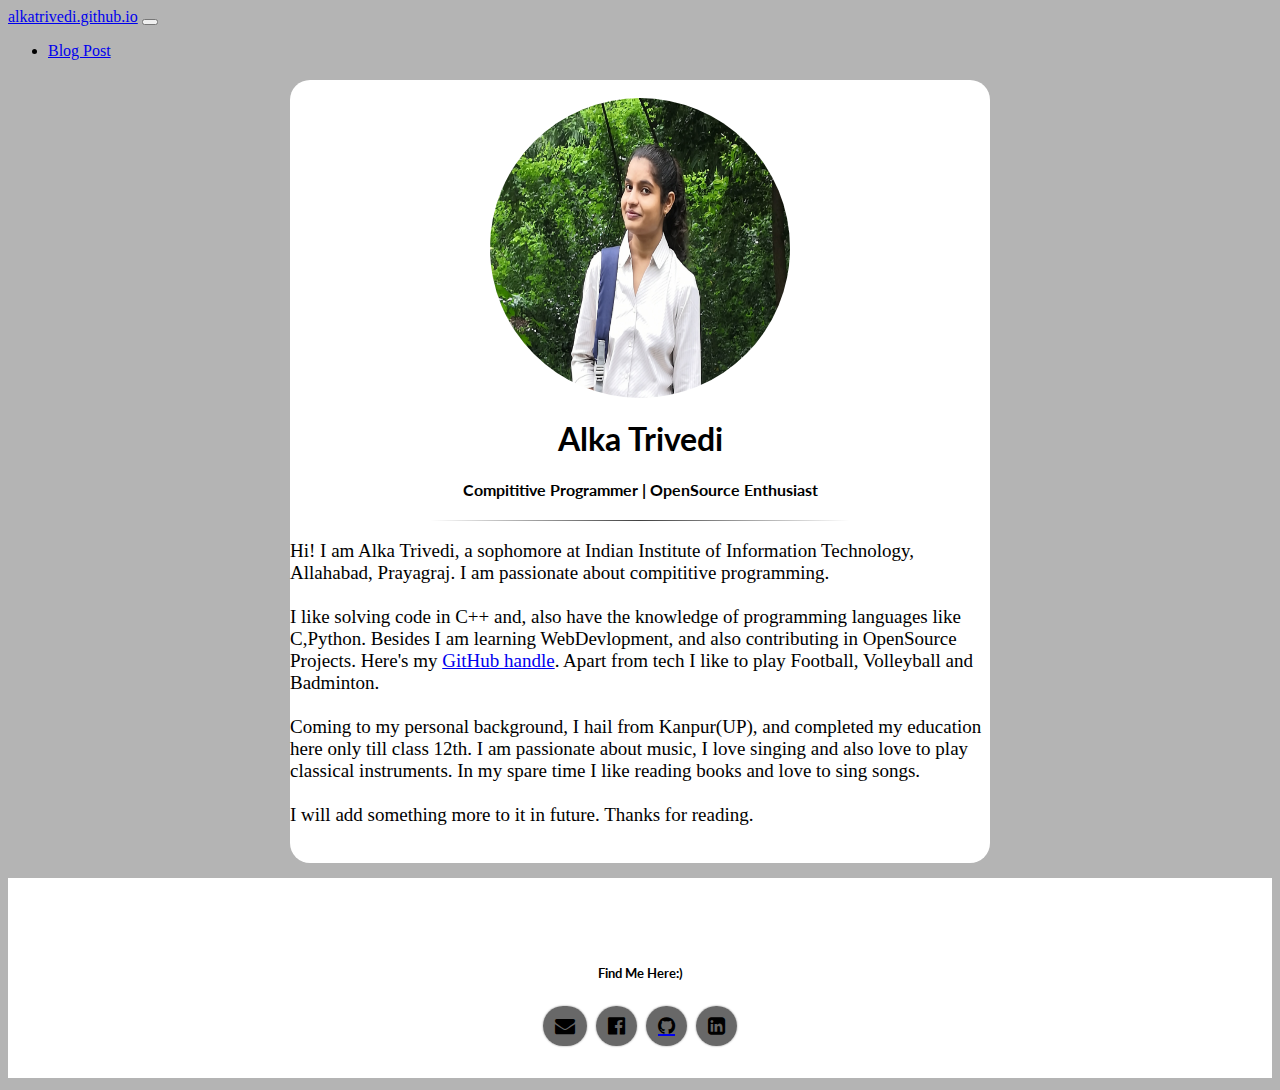
<file: index.html>
<!DOCTYPE html>
<html>
<head>
	<title>ALKA TRIVEDI</title>
	<meta name="viewport" content="width=device-width, initial-scale=1.0">
	<link rel="stylesheet" href="https://stackpath.bootstrapcdn.com/bootstrap/4.5.0/css/bootstrap.min.css" integrity="sha384-9aIt2nRpC12Uk9gS9baDl411NQApFmC26EwAOH8WgZl5MYYxFfc+NcPb1dKGj7Sk" crossorigin="anonymous">
  	<script src="https://code.jquery.com/jquery-3.5.1.slim.min.js" integrity="sha384-DfXdz2htPH0lsSSs5nCTpuj/zy4C+OGpamoFVy38MVBnE+IbbVYUew+OrCXaRkfj" crossorigin="anonymous"></script>
	<script src="https://cdn.jsdelivr.net/npm/popper.js@1.16.0/dist/umd/popper.min.js" integrity="sha384-Q6E9RHvbIyZFJoft+2mJbHaEWldlvI9IOYy5n3zV9zzTtmI3UksdQRVvoxMfooAo" crossorigin="anonymous"></script>
	<script src="https://stackpath.bootstrapcdn.com/bootstrap/4.5.0/js/bootstrap.min.js" integrity="sha384-OgVRvuATP1z7JjHLkuOU7Xw704+h835Lr+6QL9UvYjZE3Ipu6Tp75j7Bh/kR0JKI" crossorigin="anonymous"></script>
	<link rel="stylesheet" type="text/css" href="index.css">
	<link rel="stylesheet" href="https://cdnjs.cloudflare.com/ajax/libs/font-awesome/4.7.0/css/font-awesome.min.css">
	<link href="https://fonts.googleapis.com/css2?family=Raleway&display=swap" rel="stylesheet">
	<link href="https://fonts.googleapis.com/css2?family=Lato:wght@700&display=swap" rel="stylesheet">
</head>
<body>
	<nav class="navbar navbar-expand-lg navbar-light bg-light">
		<div class="container">
			<a class="navbar-brand" href="https://alkatrivedi.github.io/">alkatrivedi.github.io</a>
	  			<button class="navbar-toggler" type="button" data-toggle="collapse" data-target="#navbarSupportedContent" aria-controls="navbarSupportedContent" aria-expanded="false" aria-label="Toggle navigation">
	    		<span class="navbar-toggler-icon"></span>
	  			</button>

	  		<div class="collapse navbar-collapse" id="navbarSupportedContent">
	    		<ul class="navbar-nav ml-auto">
	      			<li class="nav-item active">
	        			<a class="nav-link" href="https://alkatrivedi.github.io/">Blog Post<span class="sr-only">(current)</span></a>
	      			</li>
	    		</ul>
	  		</div>
		</div>
	</nav>

<div class="container" id="content">
	<br>
	<img src="alka.jpg" style="width:300px;height:300px;border-radius:60%; display:block;margin-left:auto;margin-right:auto;" class="img-thumbnail">
	<h1>Alka Trivedi</h1>
	<h4>Compititive Programmer | OpenSource Enthusiast</h4>
	<hr>
	<div>
		<p>
			Hi! I am Alka Trivedi, a sophomore at Indian Institute of Information Technology, Allahabad, Prayagraj.
			I am passionate about compititive programming.<br><br>
			I like solving code in C++ and, also have the knowledge of programming languages like C,Python. Besides I am learning WebDevlopment, and also contributing in OpenSource Projects. Here's my <a href="https://github.com/alkatrivedi"> GitHub handle</a>. Apart from tech I like to play Football, Volleyball and Badminton.

			<br><br>

			Coming to my personal background, I hail from Kanpur(UP), and completed my education here only till class 12th. I am passionate about music, I love singing and also love to play classical instruments. In my spare time I like reading books and love to sing songs.

			<br><br>

			I will add something more to it in future. Thanks for reading.
		</p>
		<br>
	</div>
</div>
	<div class="footer">
		<ul class="icons center">
			<div class="footer-style">
				<h6>Find Me Here:)</h6>
	    		<li><a href="mailto:alkatrivedi12dec@gmail.com" target="blank"><i class="fa fa-envelope" aria-hidden="true" title="gmail"></i></a></li>
	    		<li><a href="https://www.facebook.com/alka.trivedi.549" target="blank"><i class="fa fa-facebook-official" aria-hidden="true" title="facebook"></i></a></li>
	    		<li><a href="https://github.com/alkatrivedi" target="blank"><i class="fa fa-github" aria-hidden="true" title="github"></i></a></li>
	    		<li><a href="https://www.linkedin.com/in/alka-trivedi" target="blank"><i class="fa fa-linkedin-square" aria-hidden="true" title="Linkedin"></i></a></li>
			</div>
		</ul>
	</div>
</body>
</html>
</file>
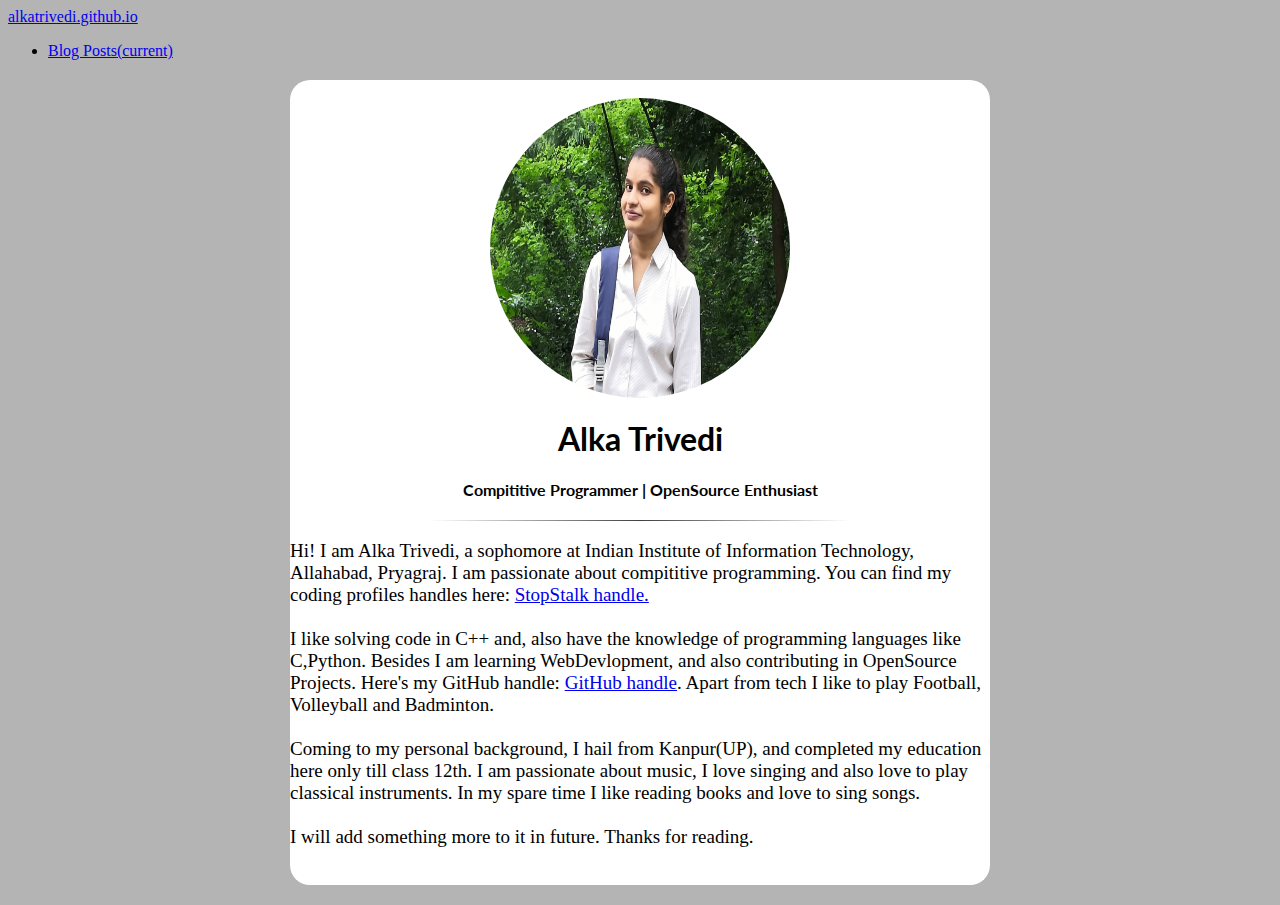
<file: profile.html>
<!DOCTYPE html>
<html>
<head>
	<title>ALKA TRIVEDI</title>
	<link rel="stylesheet" href="https://stackpath.bootstrapcdn.com/bootstrap/4.5.0/css/bootstrap.min.css" integrity="sha384-9aIt2nRpC12Uk9gS9baDl411NQApFmC26EwAOH8WgZl5MYYxFfc+NcPb1dKGj7Sk" crossorigin="anonymous">
	<script src="https://stackpath.bootstrapcdn.com/bootstrap/4.5.0/js/bootstrap.min.js" integrity="sha384-OgVRvuATP1z7JjHLkuOU7Xw704+h835Lr+6QL9UvYjZE3Ipu6Tp75j7Bh/kR0JKI" crossorigin="anonymous"></script>
	<link rel="stylesheet" type="text/css" href="profile.css">
	<link href="https://fonts.googleapis.com/css2?family=Raleway&display=swap" rel="stylesheet">
	<link href="https://fonts.googleapis.com/css2?family=Lato:wght@700&display=swap" rel="stylesheet">
</head>
<body>
	<nav class="navbar navbar-expand-lg navbar-light bg-light navbar-fixed-top">
		<div class="container">
			<div class="navbar-header">
		<a href="#" class="navbar-brand"><span class="glyphicon glyphicon-pictures" aria-hidden="true"></span> alkatrivedi.github.io</a>
	</div>
	<div class="navbar" id="navbarSupportedContent">
  	<ul class="navbar-nav mr-auto mr-sm-2">
      <li class="nav-item active">
        <a class="nav-link" href="#">Blog Posts<span class="sr-only">(current)</span></a>
      </li>
  	</ul>
  	</div>
</nav>
<!-- <br> -->
<div class="container" id="content">
	<br>
	<img src="alka.jpg" style="width:300px;height:300px;border-radius:60%; display:block;margin-left:auto;margin-right:auto;" class="img-thumbnail">
	<h1>Alka Trivedi</h1>
	<h4>Compititive Programmer | OpenSource Enthusiast</h4>
	<hr>
	<div>
		<p>
			Hi! I am Alka Trivedi, a sophomore at Indian Institute of Information Technology, Allahabad, Pryagraj.
			I am passionate about compititive programming. You can find my coding profiles handles here: <a href="https://www.stopstalk.com/user/profile/Phoenix1212"> StopStalk handle.</a><br><br>
			I like solving code in C++ and, also have the knowledge of programming languages like C,Python. Besides I am learning WebDevlopment, and also contributing in OpenSource Projects. Here's my GitHub handle: <a href="https://github.com/alkatrivedi"> GitHub handle</a>. Apart from tech I like to play Football, Volleyball and Badminton.

			<br><br>

			Coming to my personal background, I hail from Kanpur(UP), and completed my education here only till class 12th. I am passionate about music, I love singing and also love to play classical instruments. In my spare time I like reading books and love to sing songs.

			<br><br>

			I will add something more to it in future. Thanks for reading.
		</p>
		<br>
	</div>
</body>
</html>
</file>
<file: index.css>
h1{
	text-align:center;
	font-family:lato;
}

h4{
	text-align:center;
	font-family:lato;
}

h6{
	text-align:center;
	font-family:lato;
	padding-top:6px;
}

hr{
    border: 0;
    height: 1px;
    background-image: linear-gradient(to right, rgba(0, 0, 0, 0), rgba(0, 0, 0, 0.75), rgba(0, 0, 0, 0));
    width:60%;
}

#content{
	max-width:700px;
	width:80%;
	margin:20px auto;
	border-radius:20px;
	background:white;
	margin-bottom:15px;
}

p{
	font-family:railway;
	font-size:19px;
}

body{
	background:rgb(180,180,180);
}

/*.icons{
	display:inline;
	position:relative;
	padding-left:42%;
	padding-right:43%;
	font-size:20px;
}*/

i.fa {
	display:inline;
  	border-radius: 60px;
  	box-shadow: 0px 0px 2px #888;
 	padding: 0.5em 0.6em;
  	background:#686868;
  	color:black;
}

#special{
	padding-top:12px;
}

.footer{
	position-bottom:fixed;
	left:0;
	bottom:0;
	height:200px;
	width:100%;
	background-color: #FFFFFF;
}

.footer-style{
	padding: 50px;
}

ul.icons i{
	/*padding: 5px;*/
    /*border-radius: 5px;*/
    /*background-color: lightblue;*/
    width: 36px;
    height: 36px;
}

ul.icons{
	list-style-type: none;
	/*padding-left:42%;
	padding-right:43%;*/
    margin: 0;
    padding: 0;
}


ul.icons li{
    display: inline-block;
    margin:2px;
}


ul.icons{
    list-style-type: none;
    margin: 0;
    padding: 0;
    font-size: 20px;
}

.center{
	text-align:center;
}
</file>
<file: profile.css>
h1{
	text-align:center;
	font-family:lato;
	/*color:gray;*/
}

h4{
	text-align:center;
	font-family:lato;
	/*color:gray;*/
}

hr{
    border: 0;
    height: 1px;
    background-image: linear-gradient(to right, rgba(0, 0, 0, 0), rgba(0, 0, 0, 0.75), rgba(0, 0, 0, 0));
    width:60%;
}

#content{
	/*border:6px solid #bdc3c7;*/
	/*padding:10px;*/
	max-width:700px;
	width:80%;
	margin:20px auto;
	border-radius:20px;
}

/*#content{
	background:black;
}*/

/*body{
	background:rgb(240,240,240);
}*/

/*p{
	color:gray;
}*/

p{
	font-family:railway;
	font-size:19px;
}

body{
	background:rgb(180,180,180);
}

#content{
	background:white;
}
</file>
